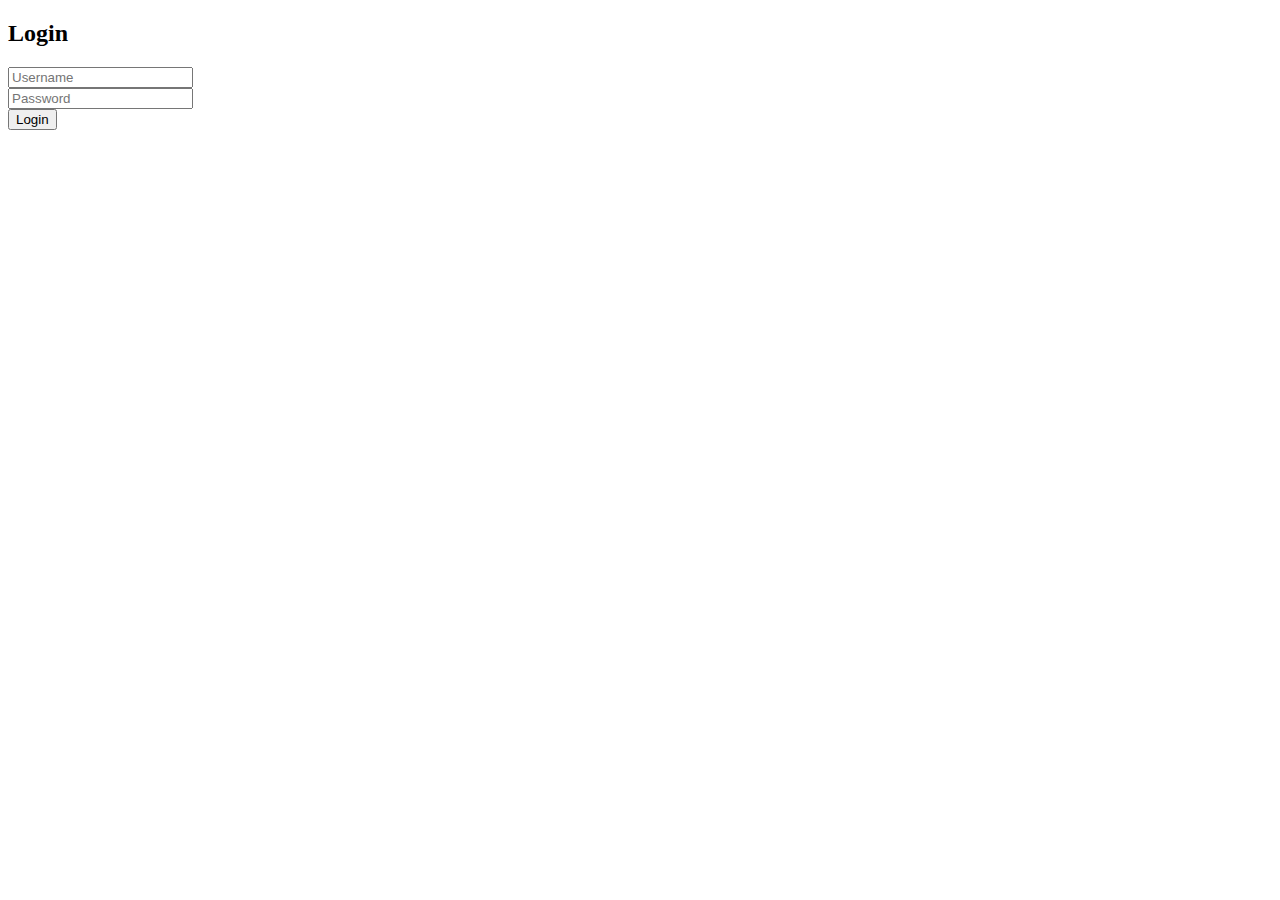
<file: templates/login.html>
<!DOCTYPE html>
<html>
<head>
    <title>Admin Login</title>
</head>
<body>
    <h2>Login</h2>
    <form method="POST">
        <input type="text" name="username" placeholder="Username" required><br>
        <input type="password" name="password" placeholder="Password" required><br>
        <button type="submit">Login</button>
    </form>
</body>
</html>
</file>
